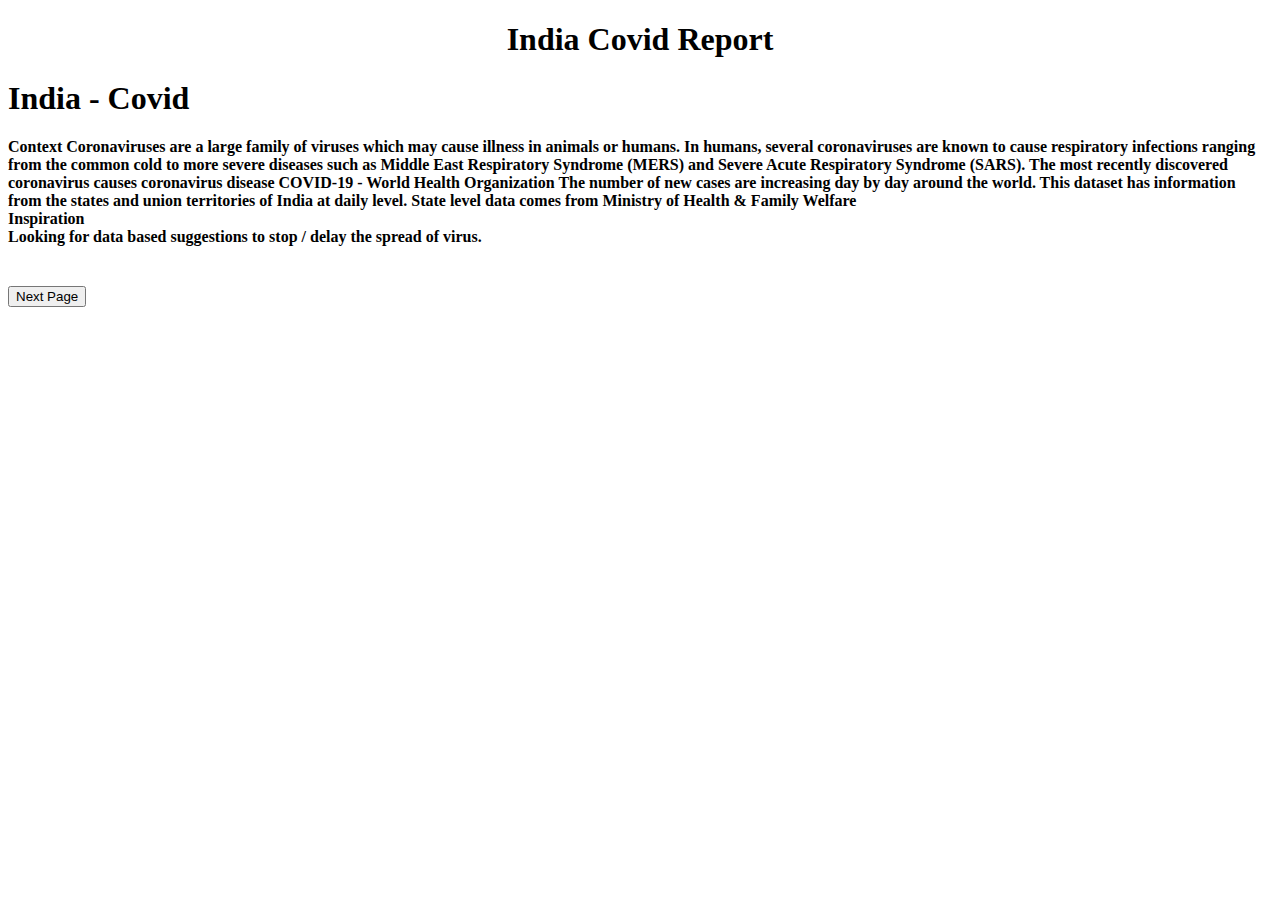
<file: index.html>
<!DOCTYPE html>
<head>
<meta charset="utf-8">
   <tittle>
      <h1>
         <center> India Covid Report</center>
      </h1>
   </tittle>
<script type="text/javascript" src="https://d3js.org/d3.v4.min.js"></script>
</head>
<body onload='loadOverviewData()'>
         <div id="tooltip"></div>

    <h1>
	<div id="title_narrative">India - Covid</div>
   </h1>
   
   <h4>
   <b>Context</b>
Coronaviruses are a large family of viruses which may cause illness in animals or humans. In humans, several coronaviruses are known to cause respiratory infections ranging from the common cold to more severe diseases such as Middle East Respiratory Syndrome (MERS) and Severe Acute Respiratory Syndrome (SARS). The most recently discovered coronavirus causes coronavirus disease COVID-19 - World Health Organization

The number of new cases are increasing day by day around the world. This dataset has information from the states and union territories of India at daily level.

State level data comes from Ministry of Health & Family Welfare

<br/>
Inspiration
<br/>
Looking for data based suggestions to stop / delay the spread of virus.
   </h4>
   <div id="scene0"> </div>
 
 </br>  
   <div id="scene1_next_page">
	<button onclick="window.location.href='index2.html';">
      Next Page
    </button>
   </div>
<script src="overview.js"></script>

</body>
</file>
